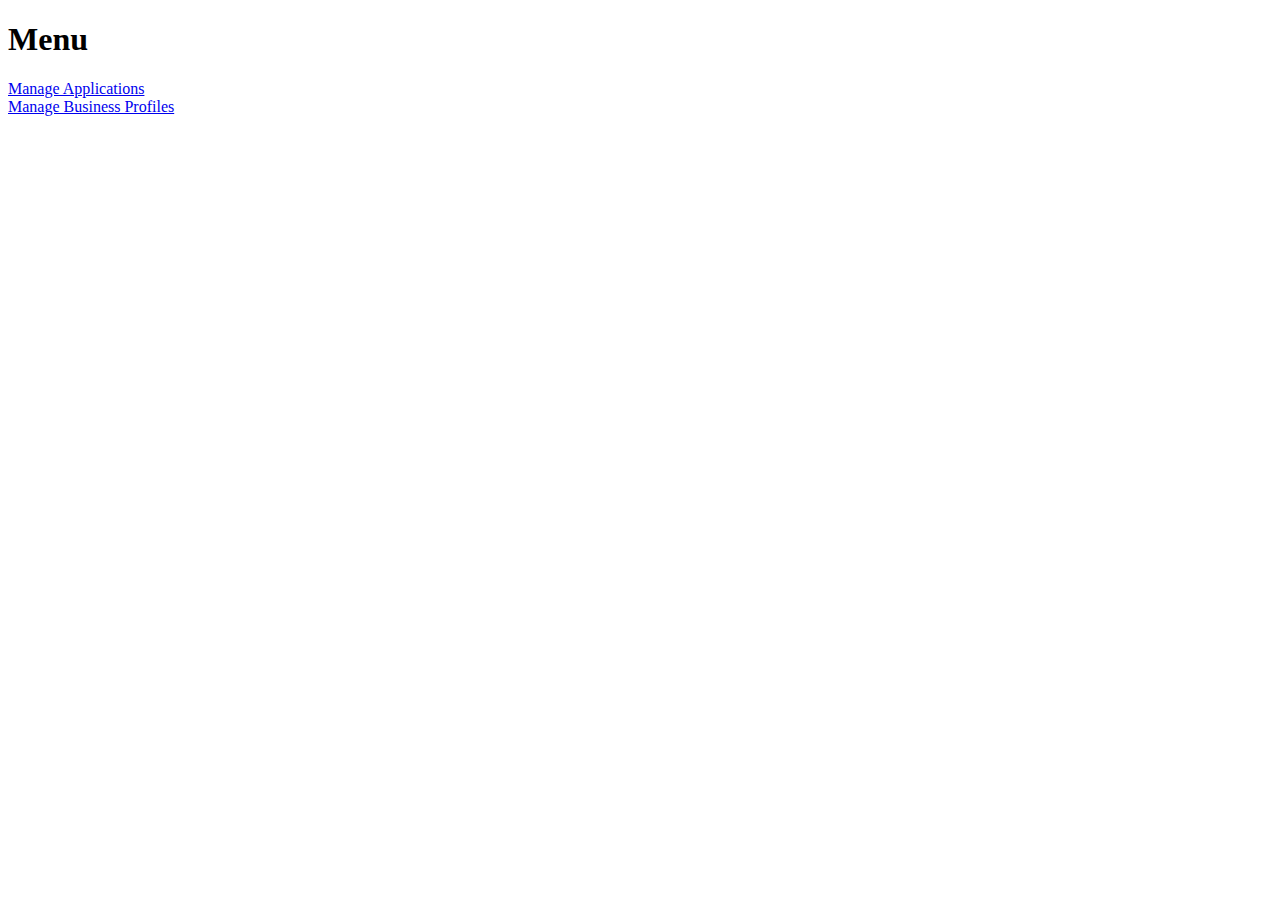
<file: src/main/resources/static/index.html>
<!DOCTYPE html>
<html lang="en">
<head>
    <meta charset="UTF-8">
    <title>Menu</title>
</head>
<body>
    <div>
        <h1>Menu</h1>
        <a href="/App/Index">Manage Applications</a><br/>
        <a href="/Bp/Index">Manage Business Profiles</a>
    </div>
</body>
</html>
</file>
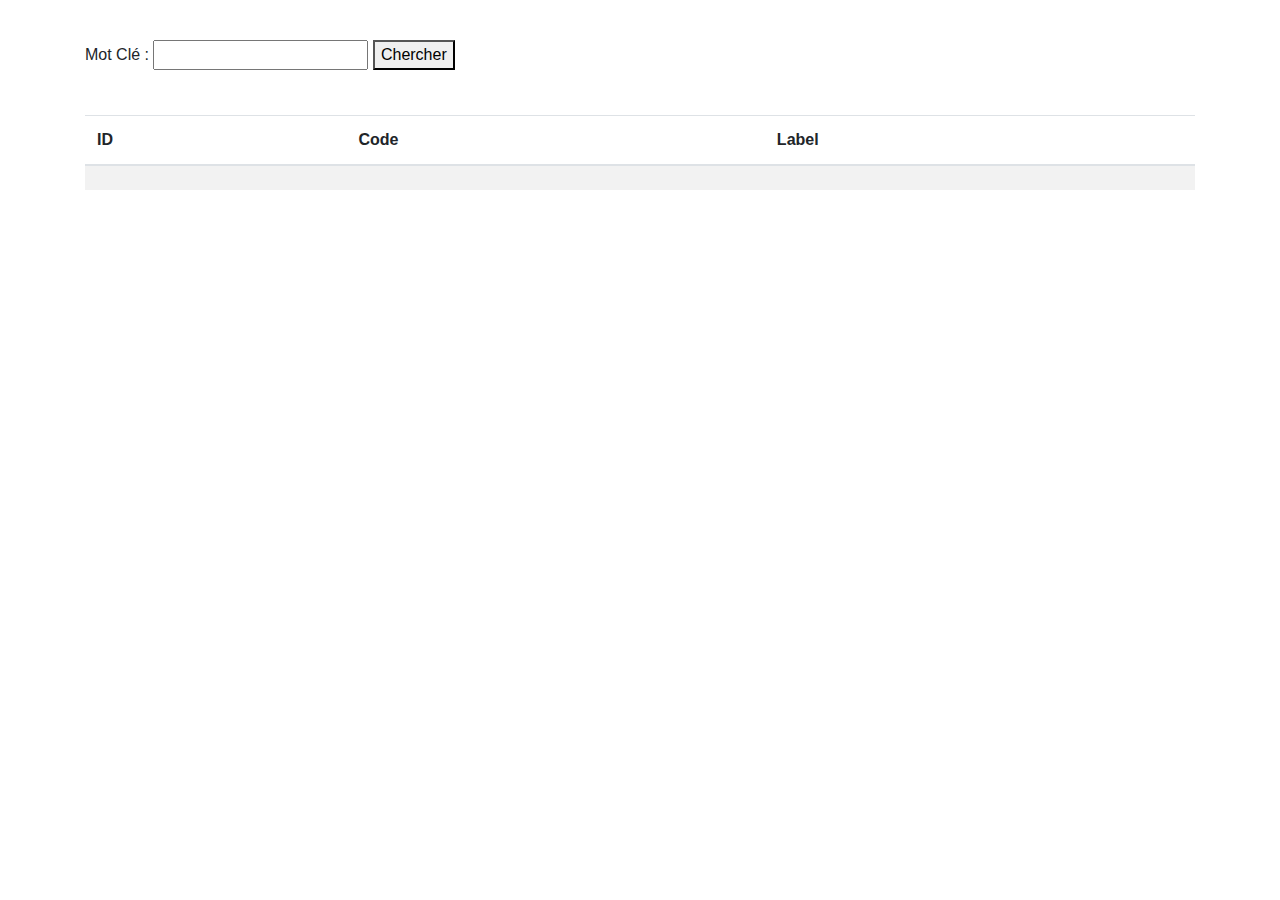
<file: src/main/resources/templates/application.html>
<!DOCTYPE html>
<html xmlns:th="http://www.thymeleaf.org">
<head>
    <meta charset="UTF-8"/>
    <title>List of Application</title>
    <link rel="stylesheet" type="text/css" href="../static/css/bootstrap.min.css"
          th:href="@{/css/bootstrap.min.css}"/>
    <link rel="stylesheet" type="text/css" href="../static/css/myStyle.css"
          th:href="@{/css/myStyle.css}"/>
</head>
<body>
    <div class="container spacer">
        <form th:action="@{Index}" method="get">
            <div class="form-group">
                <label>Mot Clé : </label>
                <input type="text" name="motCle" th:value="${motCle}"/>
                <button type="submit">Chercher</button>
            </div>
        </form>
    </div>
    <div class="container spacer">
        <table class="table table-striped">
            <thead>
                <th>ID</th><th>Code</th><th>Label</th>
            </thead>
            <tbody>
                <tr th:each="app:${pagesApp.content}">
                    <td th:text="${app.id}"></td>
                    <td th:text="${app.code}"></td>
                    <td th:text="${app.label}"></td>
                </tr>
            </tbody>
        </table>
    </div>
    <div class="container">
        <ul class="nav nav-pills">
            <li th:each="p:${pagesTab}" class="nav-item">
                <a th:text="${p}" th:href="@{Index(page=${p}, motCle=${motCle})}" th:class="${p==currentPage}?'nav-link active':'nav-link'"></a>
            </li>
        </ul>
    </div>
</body>
</html>
</file>
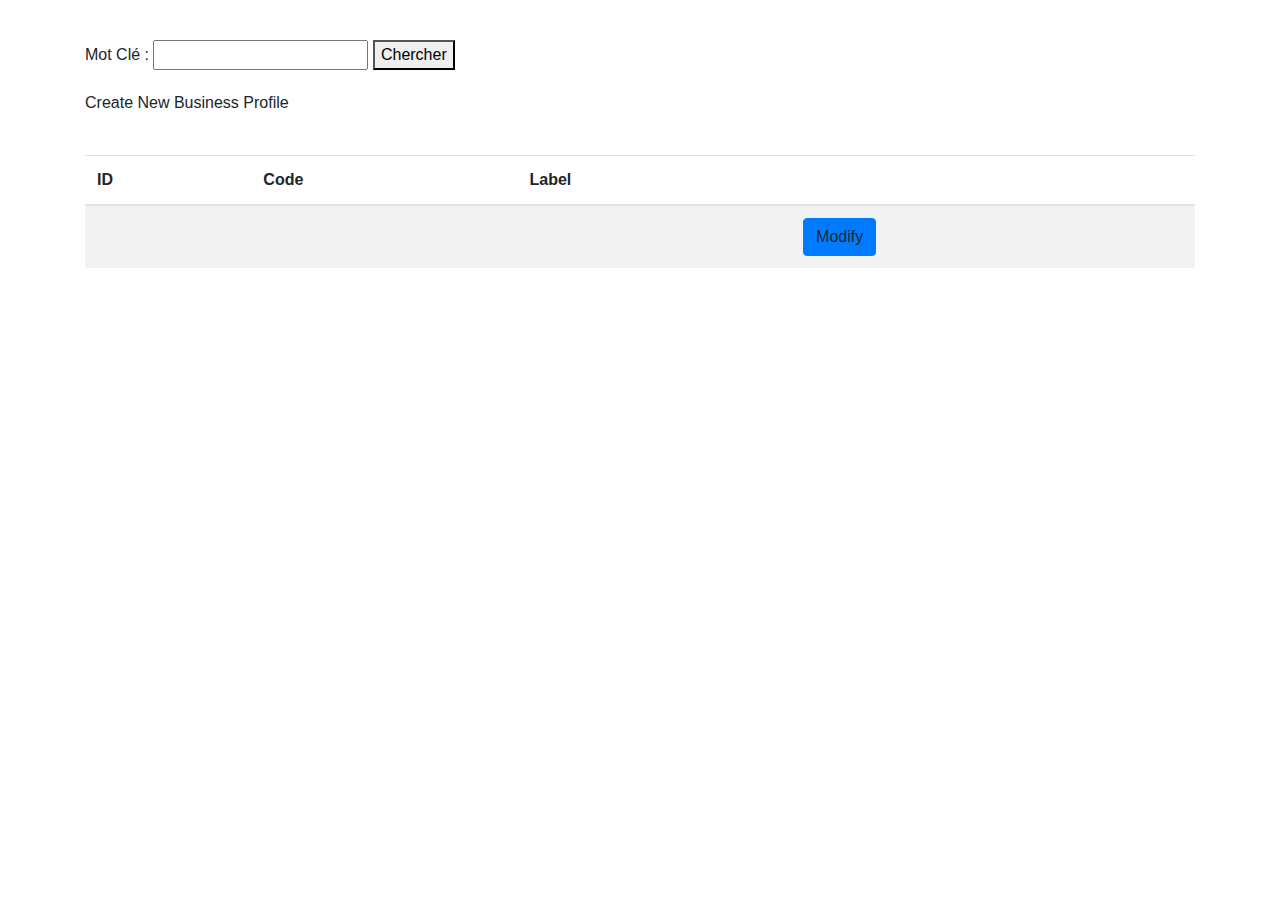
<file: src/main/resources/templates/businessProfiles.html>
<!DOCTYPE html>
<html xmlns:th="http://www.thymeleaf.org">
<head>
    <meta charset="UTF-8"/>
    <title>List of Business Profiles</title>
    <link rel="stylesheet" type="text/css" href="../static/css/bootstrap.min.css"
          th:href="@{/css/bootstrap.min.css}"/>
    <link rel="stylesheet" type="text/css" href="../static/css/myStyle.css"
          th:href="@{/css/myStyle.css}"/>
</head>
<body>

    <div class="container spacer">
        <form th:action="@{Index}" method="get">
            <div class="form-group">
                <label>Mot Clé : </label>
                <input type="text" name="motCle" th:value="${motCle}"/>
                <button type="submit">Chercher</button>
            </div>
        </form>
        <div>
            <a th:href="@{CreateBP}">Create New Business Profile</a>
        </div>
    </div>
   <div class="container spacer">
        <table class="table table-striped">
            <thead>
                <tr>
                    <th>ID</th> <th>Code</th><th>Label</th><th></th>
                </tr>
            </thead>
            <tbody>
                <tr th:each="businessProfile:${pageBusinessProfiles.content}">
                    <td th:text="${businessProfile.id}"></td>
                    <td th:text="${businessProfile.code}"></td>
                    <td th:text="${businessProfile.label}"></td>
                    <td>

                        <a th:href="@{ModifyBP(businessProfileId=${businessProfile.id})}" class="btn btn-primary">Modify</a>
                    </td>
                </tr>
            </tbody>
        </table>
   </div>
   <div class="container">
       <ul class="nav nav-pills">
           <li th:each="p:${pagesTab}" class="nav-item">
                <a th:text="${p}" th:href="@{Index(page=${p}, motCle=${motCle})}" th:class="${p==currentPage}?'nav-link active':'nav-link'"></a>
           </li>
       </ul>
   </div>
</body>
</html>
</file>
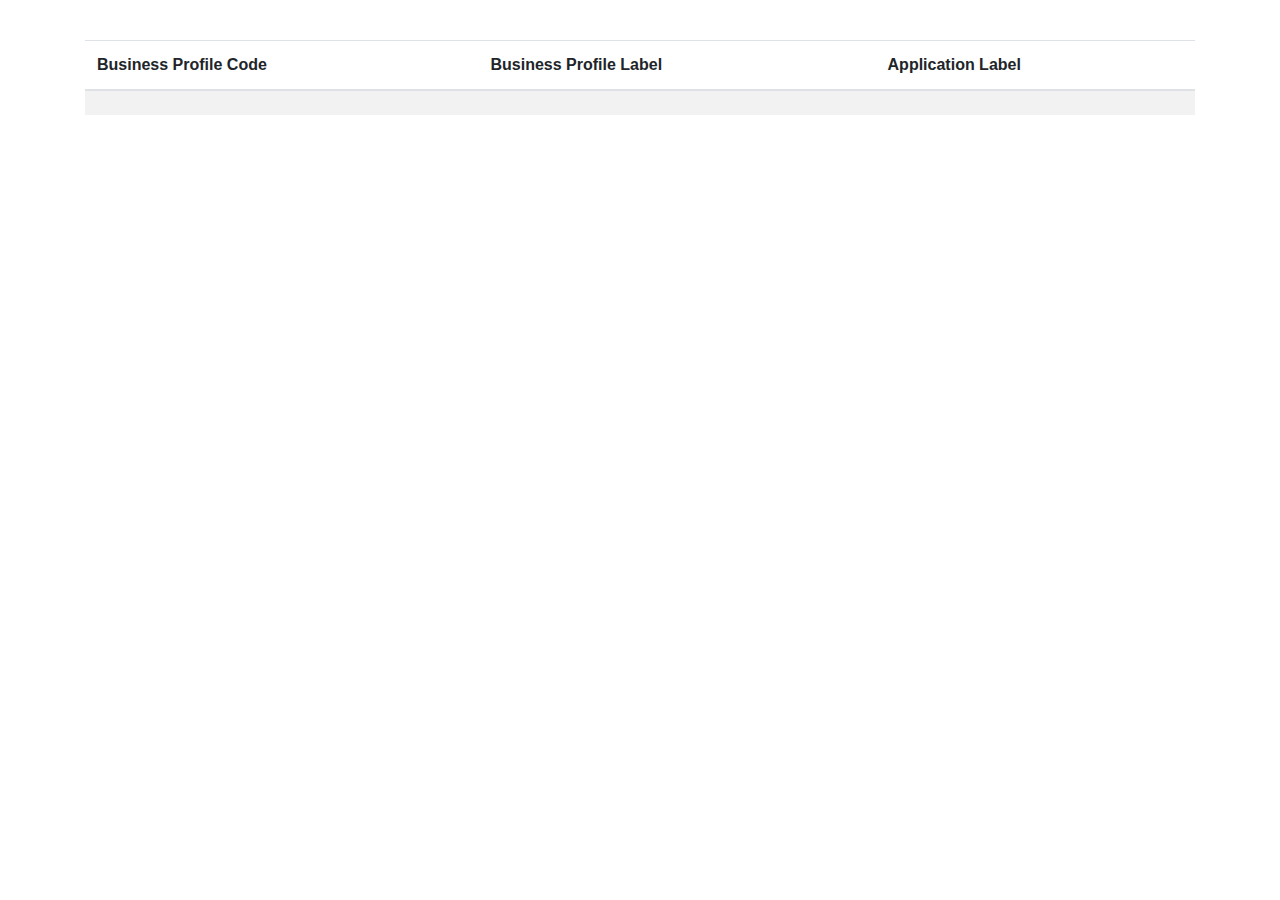
<file: src/main/resources/templates/businessProfilesDetail.html>
<!DOCTYPE html>
<html xmlns:th="http://www.thymeleaf.org">
<head>
    <meta charset="UTF-8"/>
    <title>Details of Business Profiles</title>
    <link rel="stylesheet" type="text/css" href="../static/css/bootstrap.min.css"
          th:href="@{/css/bootstrap.min.css}"/>
    <link rel="stylesheet" type="text/css" href="../static/css/myStyle.css"
          th:href="@{/css/myStyle.css}"/>
</head>
<body>
    <div class="container spacer">
      <table class="table table-striped">
          <thead>
            <tr>
                <th>Business Profile Code</th><th>Business Profile Label</th><th>Application Label</th>
            </tr>
          </thead>
          <tbody>
              <div th:each="bpKey:${setKeys}" >
                 <div th:each="appCurrent:${mapBpApp.get(bpKey)}">
                     <tr>
                         <td th:text="${bpKey.code}"></td>
                         <td th:text="${bpKey.label}"></td>
                         <td th:text="${appCurrent.label}"></td>
                    </tr>
                 </div>
              </div>
          </tbody>
      </table>
    </div>
    <div class="container">
        <ul class="nav nav-pills">
            <li th:each="p:${pagesTab}" class="nav-item">
                <a th:text="${p}" th:href="@{Detail(page=${p})}" th:class="${p==currentPage}?'nav-link active':'nav-link'"></a>
            </li>
        </ul>
    </div>
</body>
</html>
</file>
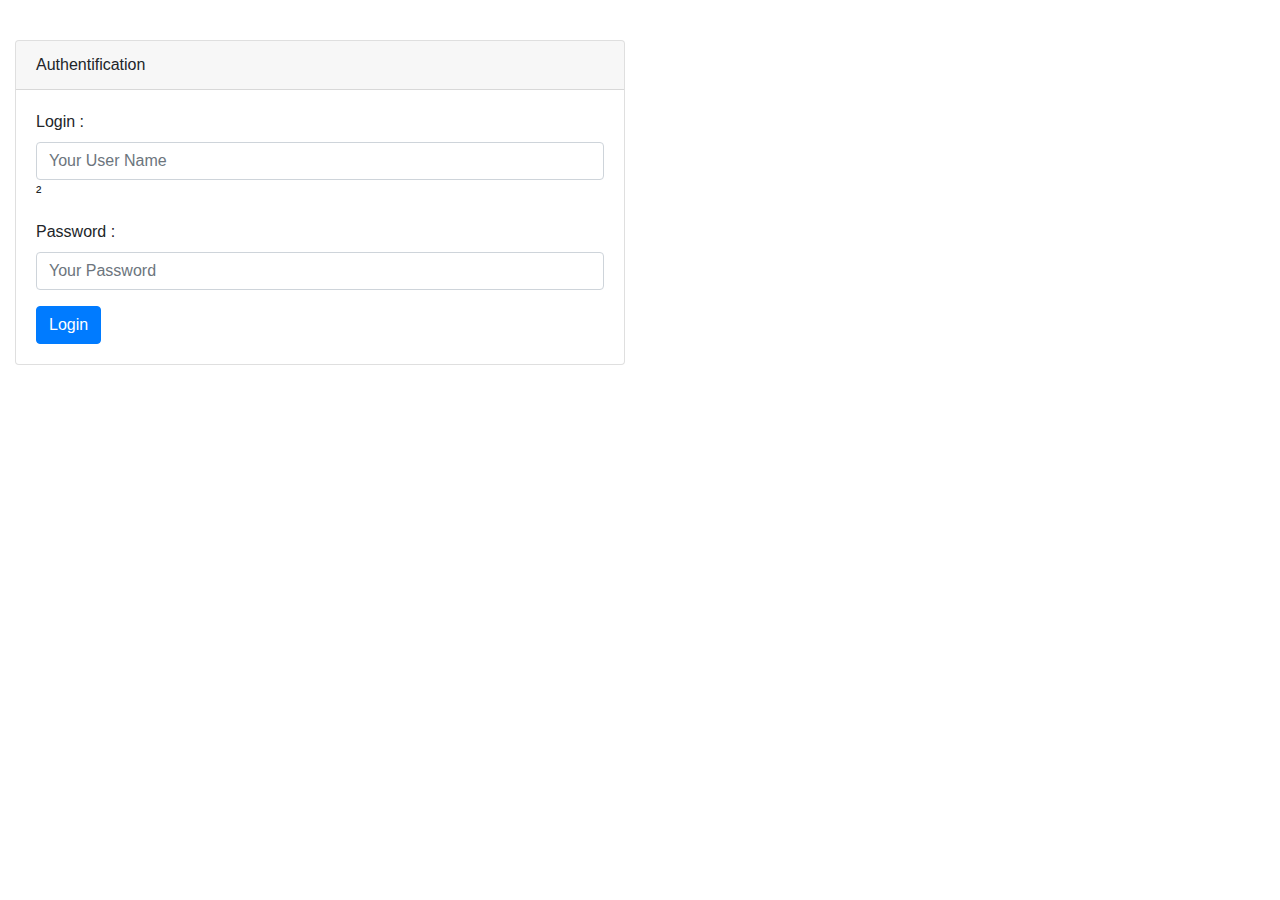
<file: src/main/resources/templates/login.html>
<!DOCTYPE html>
<html xmlns:th="http://www.thymeleaf.org">
<head>
    <meta charset="UTF-8">
    <title>Authentification</title>
    <link rel="stylesheet" type="text/css" href="../static/css/bootstrap.min.css"
          th:href="@{css/bootstrap.min.css}"
    />
    <link rel="stylesheet" type="text/css" href="../static/css/myStyle.css"
          th:href="@{css/myStyle.css}"
    />

</head>
<body>
    <div class="col-md-6 col-sm-6 spacer">
        <div class="card">
            <div class="card-header">Authentification</div>
            <div class="card-body">
                <form th:action="@{/login}" method="post">
                    <div class="form-group">
                        <label class="control-label">Login : </label>
                        <input class="form-control" type="text" name="username" placeholder="Your User Name"/>
          ²<rz></rz>          </div>
                    <div class="form-group">
                        <label class="control-label">Password : </label>
                        <input class="form-control" type="password" name="password" placeholder="Your Password"/>
                    </div>
                    <div>
                        <input class="btn btn-primary" type="submit" value="Login"/>
                    </div>
                </form>
            </div>
        </div>
    </div>
</body>
</html>
</file>
